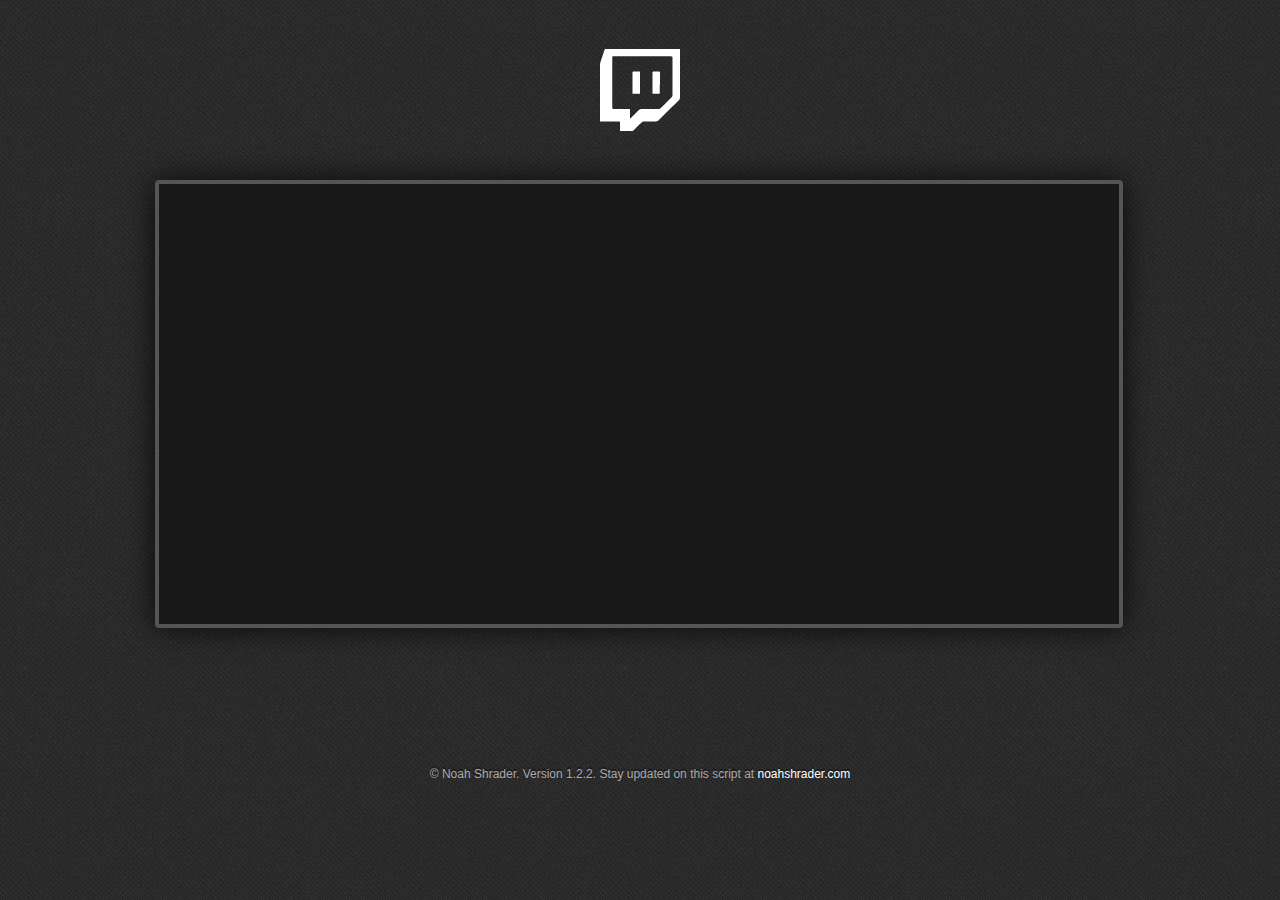
<file: manual/index.html>
<!DOCTYPE html>
<html>
  <head>
		<title>Twitch Stream List Demo</title>
		<meta name="author" content="Noah Shrader">
		<meta name="description" content="Twitch Stream List">

		<link rel="stylesheet" href="../lib/css/master.css">

		<script src="http://code.jquery.com/jquery-1.9.1.js"></script>
		<script src="http://html5shiv.googlecode.com/svn/trunk/html5.js"></script>
		<link href='http://fonts.googleapis.com/css?family=Roboto+Condensed:400,300,700' rel='stylesheet' type='text/css'>
		
		<!-- Main Script -->
		<script src="../lib/js/twitchstream.js"></script>
	</head>
	<body>
		<header id="header">
		</header>
		<!-- Player -->
		<section id="top">
			<div id="player"></div>
			<div class="clear"></div>
		</section>
		<!-- Member List -->
		<section id="members"></section>
		<footer id="footer">
			<p>&copy; Noah Shrader. Version 1.2.2. Stay updated on this script at <a href="http://www.noahshrader.com">noahshrader.com</a></p>
		</footer>
	</body>
</html>
</file>
<file: lib/css/master.css>
/*
Plugin: Twitch Stream List
Version: 1.5
Author: Noah Shrader
Website: http://www.noahshrader.com
*/


/* ------------------------------- */
/* ---------- [ Reset ] ---------- */
/* ------------------------------- */

html, body, div, span, applet, object, iframe,
h1, h2, h3, h4, h5, h6, p, blockquote, pre,
a, abbr, acronym, address, big, cite, code,
del, dfn, em, img, ins, kbd, q, s, samp,
small, strike, strong, sub, sup, tt, var,
b, u, i, center,
dl, dt, dd, ol, ul, li,
fieldset, form, label, legend,
table, caption, tbody, tfoot, thead, tr, th, td,
article, aside, canvas, details, embed, 
figure, figcaption, footer, header, hgroup, 
menu, nav, output, ruby, section, summary,
time, mark, audio, video {
	margin: 0;
	padding: 0;
	border: 0;
	font-size: 100%;
	font: inherit;
	vertical-align: baseline;
}
/* HTML5 display-role reset for older browsers */
article, aside, details, figcaption, figure, 
footer, header, hgroup, menu, nav, section {
	display: block;
}
body {
	font-family: 'Roboto',Helvetica,sans-serif;
	line-height: 1;
	background: #2C2C2C url(../images/pattern.png);
}
ol, ul {
	list-style: none;
}
blockquote, q {
	quotes: none;
}
blockquote:before, blockquote:after,
q:before, q:after {
	content: '';
	content: none;
}
table {
	border-collapse: collapse;
	border-spacing: 0;
}
a {
	cursor: pointer;
	text-decoration: none;
}
.clear {
	clear: both;
}

/* ------------------------------ */
/* ---------- [ Main ] ---------- */
/* ------------------------------ */

#header {
	height: 100px;
	width: 920px;
	padding: 40px 0;
	margin: 0 auto;
	background: url(../images/twitch-logo.png) no-repeat center center;
}
#top {
	width: 970px;
	margin: 0 auto;
}
#player {
	width: 920px;
	height: 400px;
	padding: 20px;
	border: solid 4px #555;
	border-radius: 4px;
	-moz-border-radius: 4px;
	box-shadow: 0 0 30px rgba(0,0,0,.8);
	-moz-box-shadow: 0 0 30px rgba(0,0,0,.8);
	-webkit-box-shadow: 0 0 30px rgba(0,0,0,.8);
	background: #181818;
}
#chat_embed {
	float: right;
	height: 400px;
	width: 300px;
}
#members {
	width: 920px;
	padding: 40px 20px;
	margin: 0 auto;
}
a.member {
	position: relative;
	float: left;
	display: inline-block;
	overflow: hidden;
	width: 268px;
	height: 100px;
	padding: 10px;
	margin: 6px;
	border:solid 2px #FFF;
	border-radius: 4px;
	-moz-border-radius: 4px;
	box-shadow: 0 0 6px rgba(0,0,0,.8);
	-moz-box-shadow: 0 0 6px rgba(0,0,0,.8);
	-webkit-box-shadow: 0 0 6px rgba(0,0,0,.8);
	background-color: #fbfafc;
	background-image: -webkit-gradient(linear, left top, left bottom, from(rgb(251, 250, 252)), to(rgb(217, 216, 218)));
	background-image: -webkit-linear-gradient(top, rgb(251, 250, 252), rgb(217, 216, 218));
	background-image: -moz-linear-gradient(top, rgb(251, 250, 252), rgb(217, 216, 218));
	background-image: -o-linear-gradient(top, rgb(251, 250, 252), rgb(217, 216, 218));
	background-image: -ms-linear-gradient(top, rgb(251, 250, 252), rgb(217, 216, 218));
	background-image: linear-gradient(top, rgb(251, 250, 252), rgb(217, 216, 218));
	filter: progid:DXImageTransform.Microsoft.gradient(GradientType=0,StartColorStr='#fbfafc', EndColorStr='#d9d8da');
	}
a.member:hover {
	background-color: #f7f6f8;
	background-image: -webkit-gradient(linear, left top, left bottom, from(rgb(247, 246, 248)), to(rgb(237, 236, 238)));
	background-image: -webkit-linear-gradient(top, rgb(247, 246, 248), rgb(237, 236, 238));
	background-image: -moz-linear-gradient(top, rgb(247, 246, 248), rgb(237, 236, 238));
	background-image: -o-linear-gradient(top, rgb(247, 246, 248), rgb(237, 236, 238));
	background-image: -ms-linear-gradient(top, rgb(247, 246, 248), rgb(237, 236, 238));
	background-image: linear-gradient(top, rgb(247, 246, 248), rgb(237, 236, 238));
	filter: progid:DXImageTransform.Microsoft.gradient(GradientType=0,StartColorStr='#f7f6f8', EndColorStr='#edecee');
}
a.member img {
	float: left;
	display: inline;
	width: 70px;
	height: 70px;
	margin-right: 14px;
	border: solid 1px #FFF;
}
a.member p.member-name {
	font-size: 14px;
	margin-bottom: 8px;
	text-shadow: 0 1px #FFF;
}
a.member p.game {
	color: #777;
	font-size: 16px;
	text-shadow: 0 1px #FFF;
}
a.member p.viewers {
	position: absolute;
	bottom: 0;
	left: 0;
	color: #999;
	font-size: 10px;
	line-height: 10px;
	text-transform: uppercase;
	text-indent: 10px;
	width: 100%;
	padding: 6px 0;
	background-color: #FFF;
	background-repeat: no-repeat;
	background-position: 97% 50%;
}
a.member.online p.viewers {
	background-image: url(../images/online.png);
}
a.member.offline p.viewers {
	background-image: url(../images/offline.png);
}
.social { display: none; }

/* -------------------------------- */
/* ---------- [ Footer ] ---------- */
/* -------------------------------- */

#footer {
	clear: both;
	text-align: center;
	width: 100%;
	padding: 60px 0;
}
#footer p {
	color: #AAA;
	font-size: 12px;
	text-shadow: 0 -2px #181818;
}
#footer a {
	color: #FFF;
}
</file>
